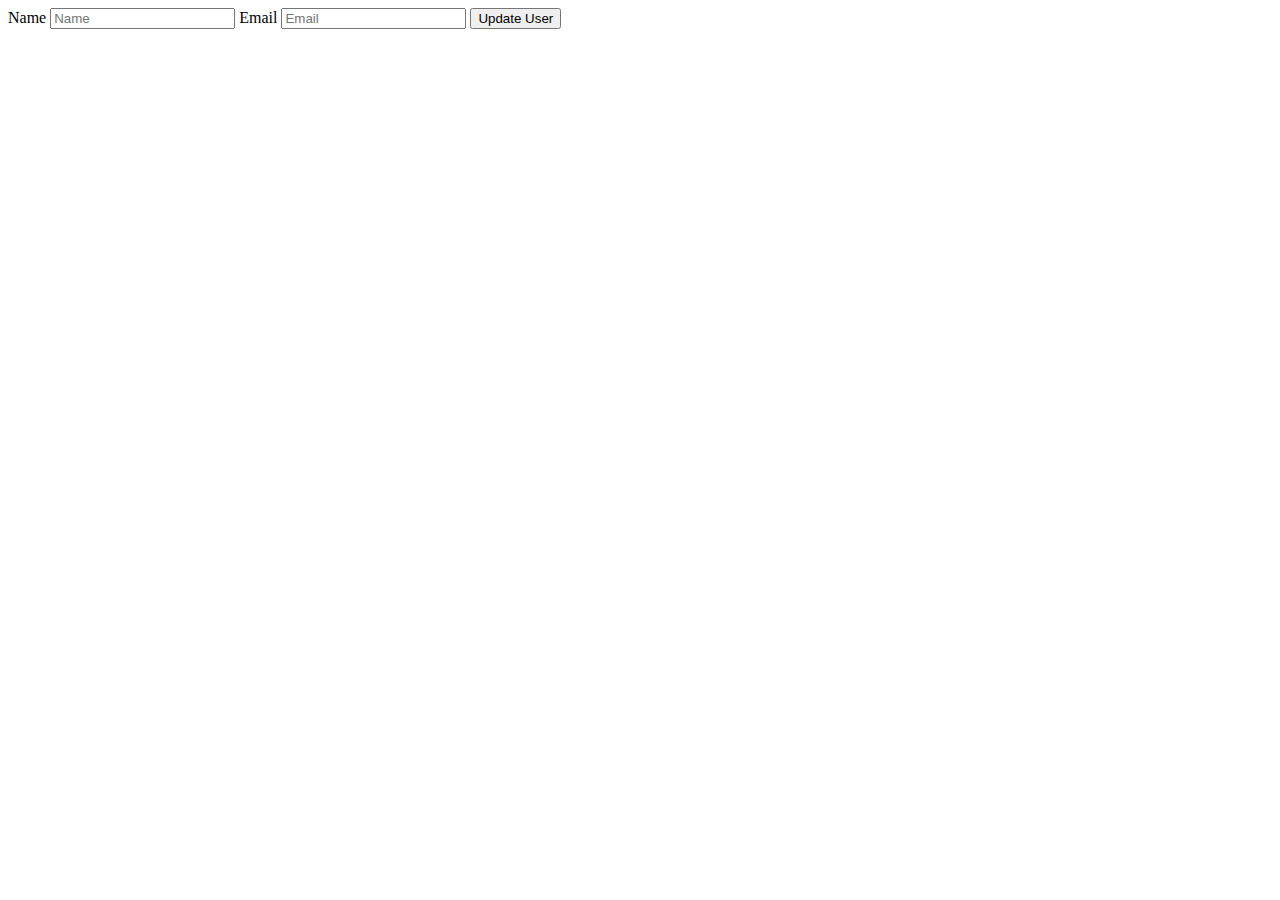
<file: src/main/resources/templates/add-user.html>
<!DOCTYPE html>
<html>
<head>
<meta charset="ISO-8859-1">
<title>Insert title here</title>
</head>
<body>
<form action="#" 
  th:action="@{/update/{id}(id=${user.id})}" 
  th:object="${user}" 
  method="post">
    <label for="name">Name</label>
    <input type="text" th:field="*{name}" id="name" placeholder="Name">
    <span th:if="${#fields.hasErrors('name')}" th:errors="*{name}"></span>
    <label for="email">Email</label>
    <input type="text" th:field="*{email}" id="email" placeholder="Email">
    <span th:if="${#fields.hasErrors('email')}" th:errors="*{email}"></span>
    <input type="submit" value="Update User">   
</form>
</body>
</html>
</file>
